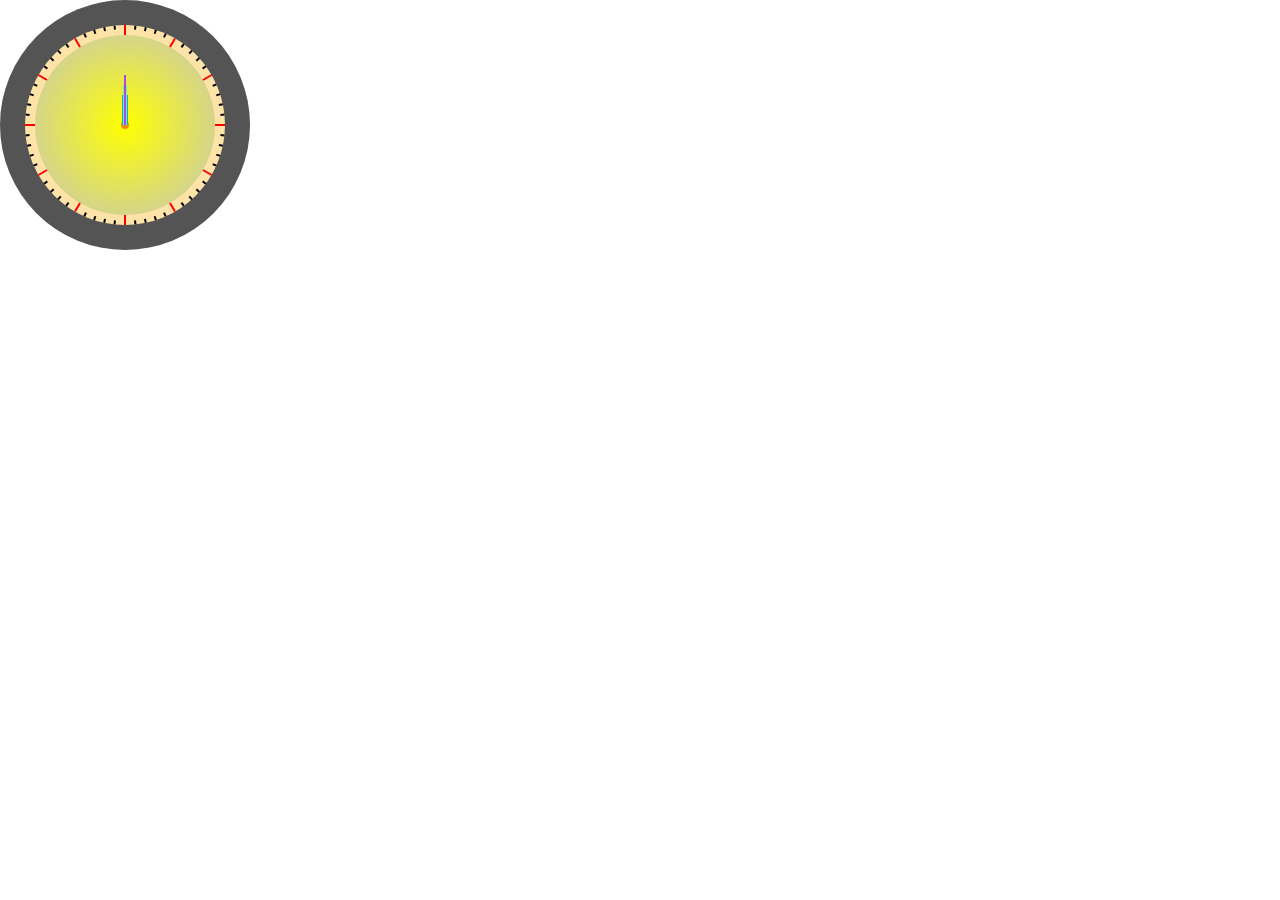
<file: WebGames/Clock/index.html>
<!DOCTYPE html>
<html>
<head>
    <meta charset = 'utf-8'>
    <title>简单时钟</title>
    <link rel = "stylesheet" href = 'style.css'>
    <script type = 'text/javascript' src = 'script.js' async></script>
</head>
<body>
<div class = 'outer'>
    <div class = 'middle'>
        <div class= 'inner'>
            <div class="center">
                <div class = 'hour hand'></div>
                <div class='min hand'></div>
                <div class='second hand'></div>
                <ul id='deg'></ul>
            </div>
        </div>
    </div>
</div>

</body>
</html>
</file>
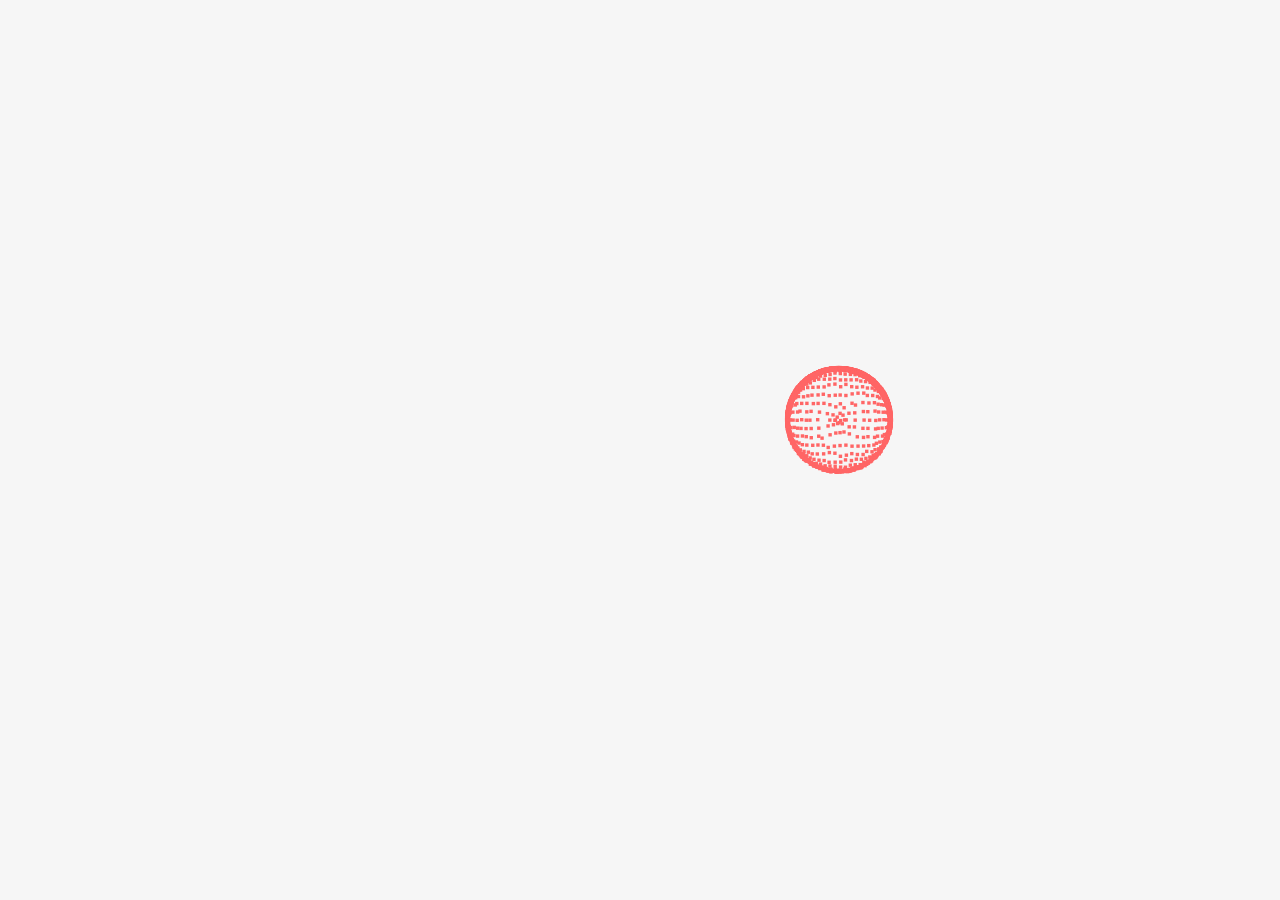
<file: WebGames/ParticleEffects/index.html>
<!DOCTYPE html>
<html>
<head>
    <meta charset = 'utf-8'>
    <title>用芯献礼活动</title>
    <style>
        html{
            height: 100%
        }
        body{
            padding:0px;
            margin:0px;
            background-color: #F6F6F6;
            height: 100%;
            overflow-x: hidden;
            overflow: hidden;
        }
        #cas{
            position: absolute;
            top:0px;
            left: 0px;
        }
        .contain{
            position: absolute;
            top: 0;
            bottom: 0;
            right: 0;
            left: 0;
        }
    </style>
    
</head>
<body>
    <div class="contain">
		<canvas id="cas">
            抱歉，您的浏览器不支持canvas
        </canvas>
	</div>
    <script type = "text/javascript" src = "script.js"></script>
    <script type = "text/javascript">
        document.onmousedown = function(e){
            console.log(e.pageX,e.pageY);
            
        }
        var canvas = document.getElementById("cas"),
		    ctx = canvas.getContext("2d");

		canvas.width = window.innerWidth;
		canvas.height = window.innerHeight;
        var fps = 40;//帧率
        Animation.Init();
        var loop = function(){//循环
            ctx.clearRect(0,0,canvas.width,canvas.height);
            Animation.Update(10/100);
            setTimeout(loop,1000/fps);
         };
        loop();

    </script>
</body>

</html>
</file>
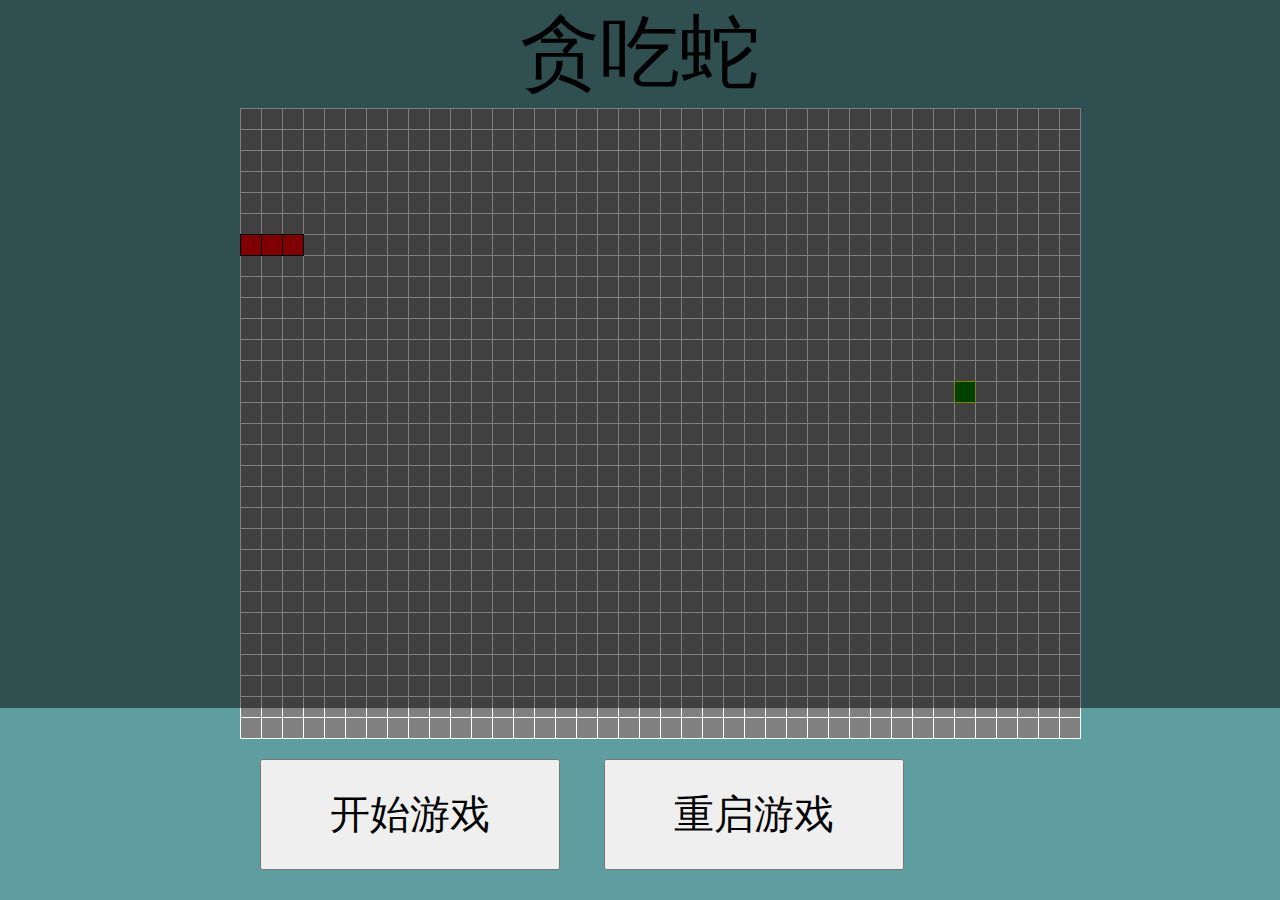
<file: WebGames/Snake/index.html>
<!DOCTYPE html>
<html>
    <head >
        <meta charset="utf-8">
        <link rel ='stylesheet' href = 'style.css'>
        <title>离谱之贪吃蛇</title>
        <script src='script.js' async></script>
    </head>
   
    <body >
        <p>贪吃蛇</p>
        <div id = "map"><!--暂定地图大小为40*30格子单位-->
            <table id ='mapt'>
                
            </table>
            <button id = 'startOrPause'>开始游戏</button>
            <button id='restart'>重启游戏</button>
        </div>
        <div id = 'lipu'></div>
        <div id = 'lose'></div>
    </body>
    <div id = 'mask'></div>
</html>
</file>
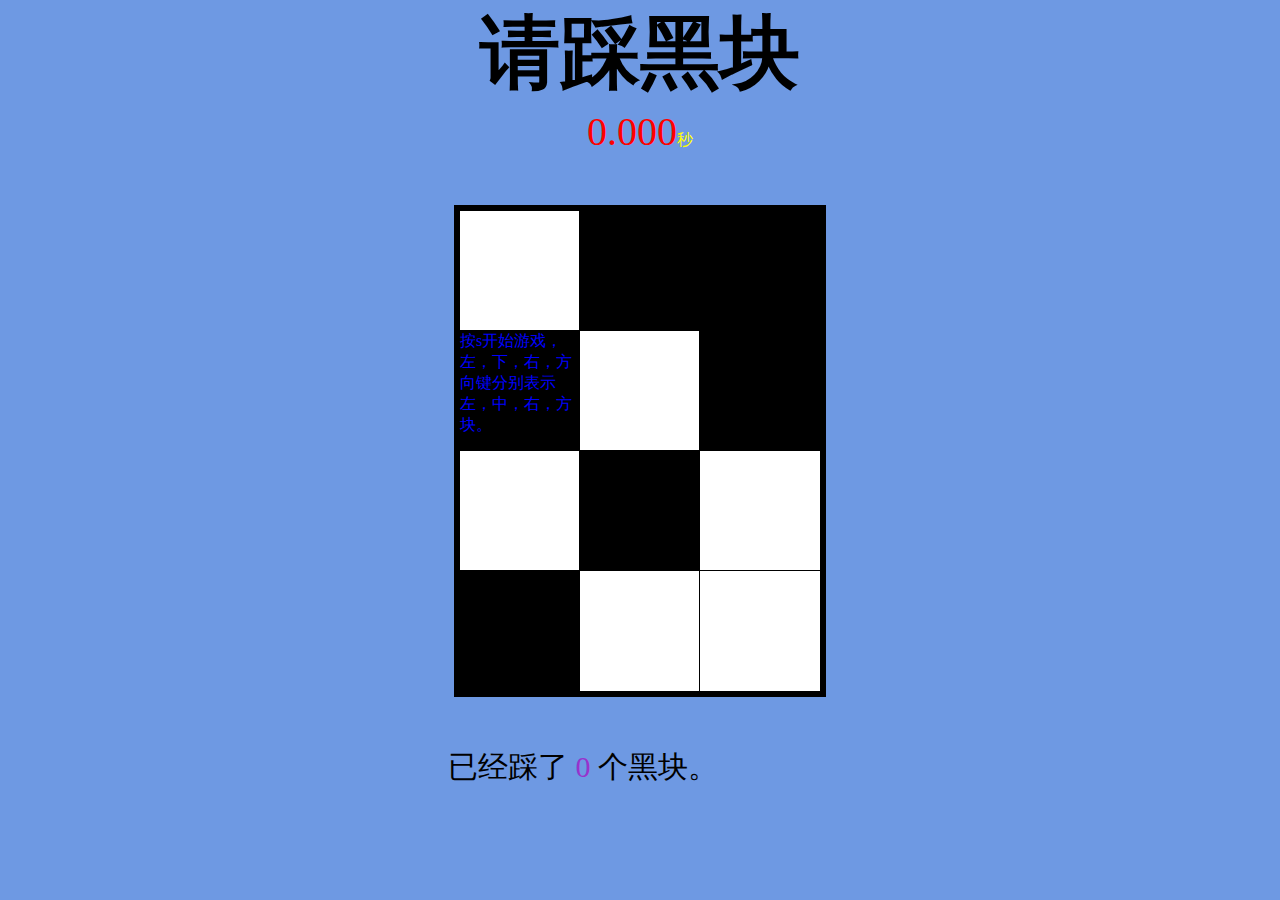
<file: WebGames/StepOnBlackBlock/index.html>
<!doctype html>
<html>
    <head>
        <meta charset="utf-8">
        <title>别踩白块Game</title>
        <link rel = 'stylesheet' type='text/css' href = 'style.css'>
    </head>
    <body>
        <header>
            <h1>请踩黑块</h1>
            <div id = 'time_box'><span id = 'time'>0.000</span>秒</div>
        </header>
        <div id = 'grid-container'>
            <div class = 'grid' ></div>
            <div class = 'grid' ></div>
            <div class = 'grid' ></div>
            <div class = 'grid' ></div>
            <div class = 'grid' ></div>
            <div class = 'grid' ></div>
            <div class = 'grid' ></div>
            <div class = 'grid' ></div>
            <div class = 'grid' ></div>
            <div class = 'grid' ></div>
            <div class = 'grid' ></div>
            <div class = 'grid' ></div>
        </div>
        <div id='board'>已经踩了 <span id = 'count'>0</span> 个黑块。</div>
        <script type = 'text/javascript' src = 'script.js'></script>
    </body>
</html>
</file>
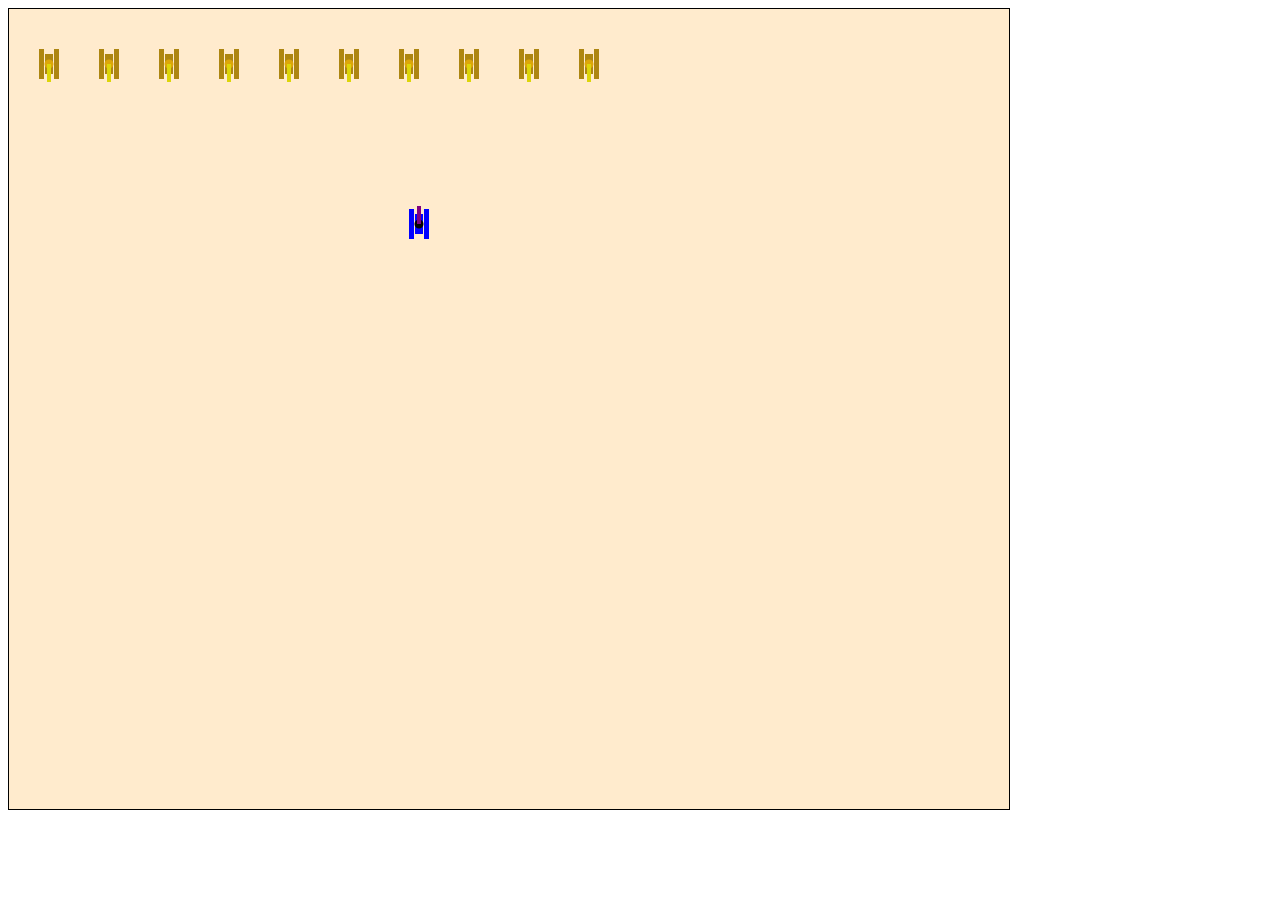
<file: WebGames/TankWar/index.html>
<!DOCTYPE html>
<html>
<head>
<meta charset = 'utf-8'>
<link rel = "stylesheet" type = 'text/css' href = 'style.css'>
</head>

<body onkeydown = getCommand()>
<!--坦克大战的战场-->
<canvas id="warMap" width = 1000 height = 800 >

</canvas>
<script type = 'text/javascript' src = "script.js"></script>
</body>
</html>
</file>
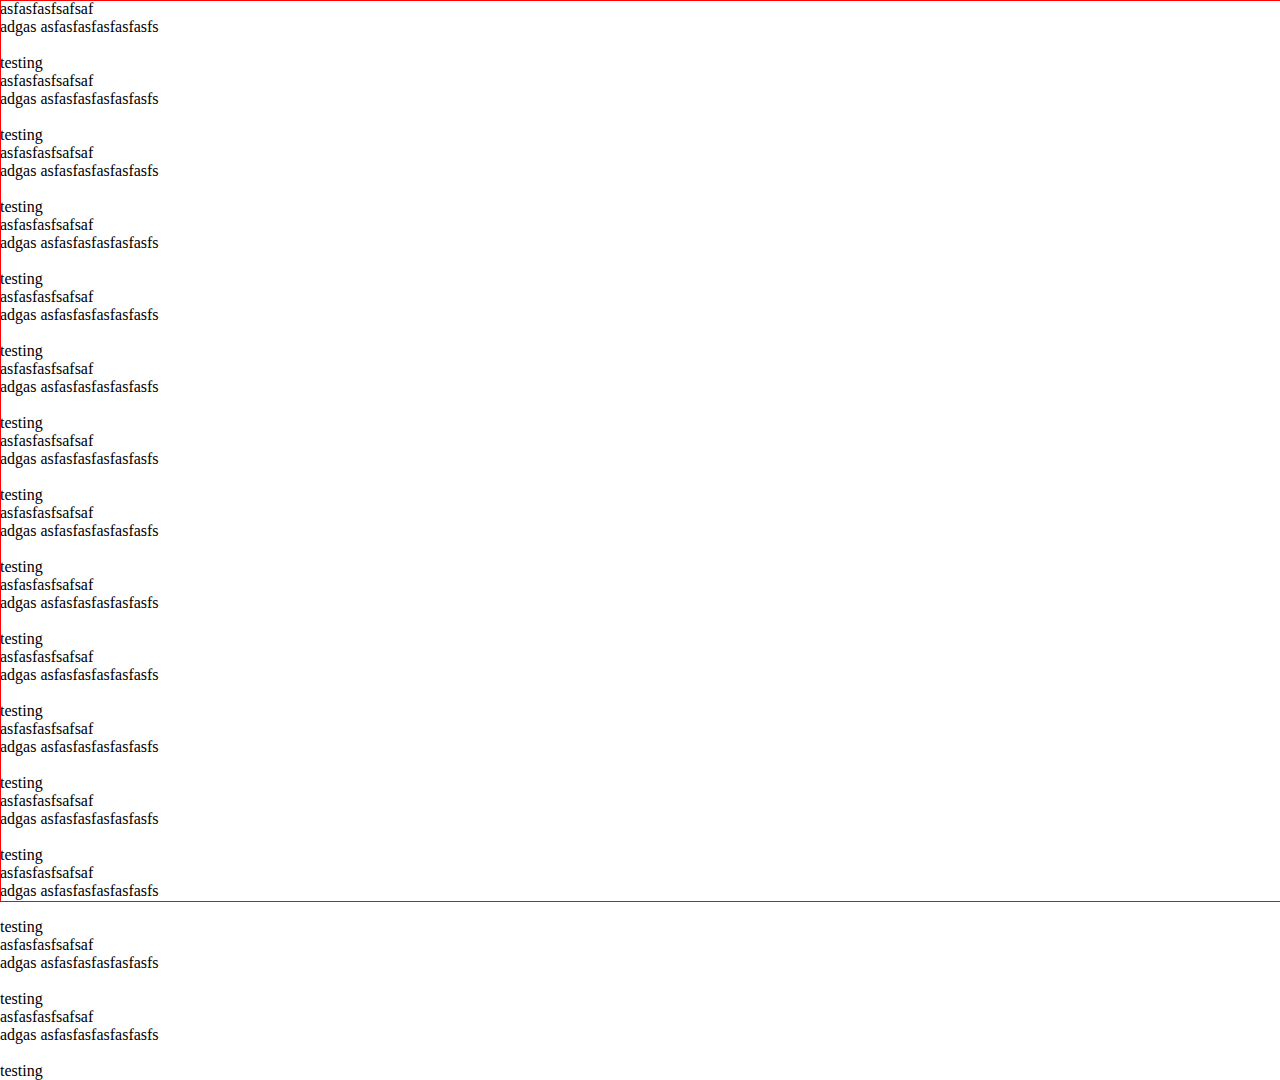
<file: WebGames/TrackingMissile/index.html>
<!doctype html>
<html>
    <head>
        <meta charset="utf-8">
        <link rel = 'stylesheet' href = 'style.css'>
    </head>
    <body>

        <div>asfasfasfsafsaf</div>
        <div>adgas
asfasfasfasfasfasfs
<br><br>
testing
        </div>
        <div>asfasfasfsafsaf</div>
        <div>adgas
asfasfasfasfasfasfs
<br><br>
testing
        </div>
        <div>asfasfasfsafsaf</div>
        <div>adgas
asfasfasfasfasfasfs
<br><br>
testing
        </div>
    
        <div>asfasfasfsafsaf</div>
        <div>adgas
asfasfasfasfasfasfs
<br><br>
testing
        </div>
        <div>asfasfasfsafsaf</div>
        <div>adgas
asfasfasfasfasfasfs
<br><br>
testing
        </div>
        <div>asfasfasfsafsaf</div>
        <div>adgas
asfasfasfasfasfasfs
<br><br>
testing
        </div>
        <div>asfasfasfsafsaf</div>
        <div>adgas
asfasfasfasfasfasfs
<br><br>
testing
        </div>
        <div>asfasfasfsafsaf</div>
        <div>adgas
asfasfasfasfasfasfs
<br><br>
testing
        </div>
        <div>asfasfasfsafsaf</div>
        <div>adgas
asfasfasfasfasfasfs
<br><br>
testing
        </div>
        <div>asfasfasfsafsaf</div>
        <div>adgas
asfasfasfasfasfasfs
<br><br>
testing
        </div>
        <div>asfasfasfsafsaf</div>
        <div>adgas
asfasfasfasfasfasfs
<br><br>
testing
        </div>
        <div>asfasfasfsafsaf</div>
        <div>adgas
asfasfasfasfasfasfs
<br><br>
testing
        </div>
        <div>asfasfasfsafsaf</div>
        <div>adgas
asfasfasfasfasfasfs
<br><br>
testing
        </div>
        <div>asfasfasfsafsaf</div>
        <div>adgas
asfasfasfasfasfasfs
<br><br>
testing
        </div>
        <div>asfasfasfsafsaf</div>
        <div>adgas
asfasfasfasfasfasfs
<br><br>
testing
        </div>

    </body>
    <canvas id = 'canvas'></canvas>
    <script type='text/javascript' src ='script.js'></script>
</html>
</file>
<file: WebGames/Clock/style.css>
*{
    margin:0;
    padding:0;
}
.outer{
    width:250px;
    height:250px;
    background:#545454;
    border-radius:50%;
    position:relative;
}
.middle{
    width:200px;
    height:200px;
    background : #FDE3A8;
    border-radius : 50%;
     margin:auto auto;
     position:absolute;
     top:0;
     left:0;
     right:0;
     bottom:0;

}

.inner{
    width:180px;
    height:180px;
    border-radius: 100px;
    background: radial-gradient(circle,yellow,#c3c3c3);
    position:absolute;
    margin:auto;
    left:0;
    right:0;
    top:0;
    bottom:0;
}
.center{
    width:8px;
    height:8px;
    background:rgb(240, 142, 14);
    position:absolute;
    margin:auto;
    left:0;
    right:0;
    bottom:0;
    top:0;
    border-radius:50%;

}
.hour{
    width:6px;
    height:30px;
    background-color:rgb(41, 160, 207);
}
.min{
    width:4px;
    height:40px;
    background-color:rgb(113, 243, 173);
}
.second{
    width:2px;
    height:50px;
    background-color:rgb(174, 73, 233);
}
.hand{
    position:absolute;
    margin:0    auto;
    bottom:50%;
    left:0;
    right:0;
    transform-origin: bottom center;
}
#deg li{
    width:2px;
    height:4px;
    left:3px;       /*hhh*/
    margin:0;
    top:-96px;
    background:#000;
    position:absolute;
    list-style:none;
    transform-origin:center 100px;
}
#deg li:nth-child(5n+1){/*妙啊*/
    height : 10px;
    background : red;
}
</file>
<file: WebGames/Snake/style.css>
*{
    margin:0;
    padding:0;
}
body{
    background-color: cadetblue;
    position:relative;
    
}
#map{/*包含table的div   作用是便于将内容居中*/ 
    width:800px; 
    height:600px;/*注意这里的px单位少不了*/
    background-color: cornsilk;
    position:relative;
    top:0px;
    left:0px;
    right:0px;
    bottom:0px;
    margin:auto;/*nive*/
}
p{/*标题*/
    text-align:center;
    font-size:80px;
    font-style:'微软雅黑';
}
#mapt{ /*表示地图的表格table*/
    width:841px; 
    height:631px;
    border-collapse:collapse;/*去掉边框*/
    border:1px solid black;
}
.snake{
    background-color:red;
    height:20px;
    width:20px;
    border:1px solid black;
    position:absolute;
    top:126px;
}
.food{
    height :20px;
    width:20px;
    border:1px solid yellow;
    background-color:green;
    position:absolute;
    top:21px;
}
#startOrPause{
    margin:20px;
    width:300px;
    height:111px;
    font-size:40px; 
}
#restart{
    margin:20px;
    width:300px;
    height:111px;
    font-size: 40px; 
}
html{
    position:absolute;
    height:100%;
    width:100%;
    margin:auto auto;
    left:0;
    top:0;
}
#mask{
    position:absolute;
    left:0;
    top:0;
    width:100%;
    height:100%;
    background-color: black;
    opacity:50%;
    display:block;
}
</file>
<file: WebGames/StepOnBlackBlock/style.css>
*{
    margin:0;
    padding:0;

}
body{
    background-color: rgb(110, 153, 227);
}
header{
    text-align: center;
}
header h1{
    font-size:80px;
}
header div{
    color:yellow;
}
header div span{
    font-size:40px;
    color:red;
}
#grid-container{
    width:362px;
    height:482px;
    margin:50px auto;
    background-color: bisque;
    border: 5px solid #000000;
    position: relative;
}
.grid{
    width:120px;
    height:120px;
    background-color:#ffffff;
    border: 1px solid #000000;
    position: absolute;
}
#board{
    position: absolute;
    left:35%;
    font-size:30px;
}
#board span{
    color:darkorchid;
}
</file>
<file: WebGames/TankWar/style.css>
#warMap{
    border:1px solid black;
    background-color :blanchedalmond;
}
</file>
<file: WebGames/TrackingMissile/style.css>
*{
    margin: 0;
    padding:0;
}
#canvas{
    position:fixed;
    left:0;
    top:0;
    border: 1px solid red;
}
</file>
